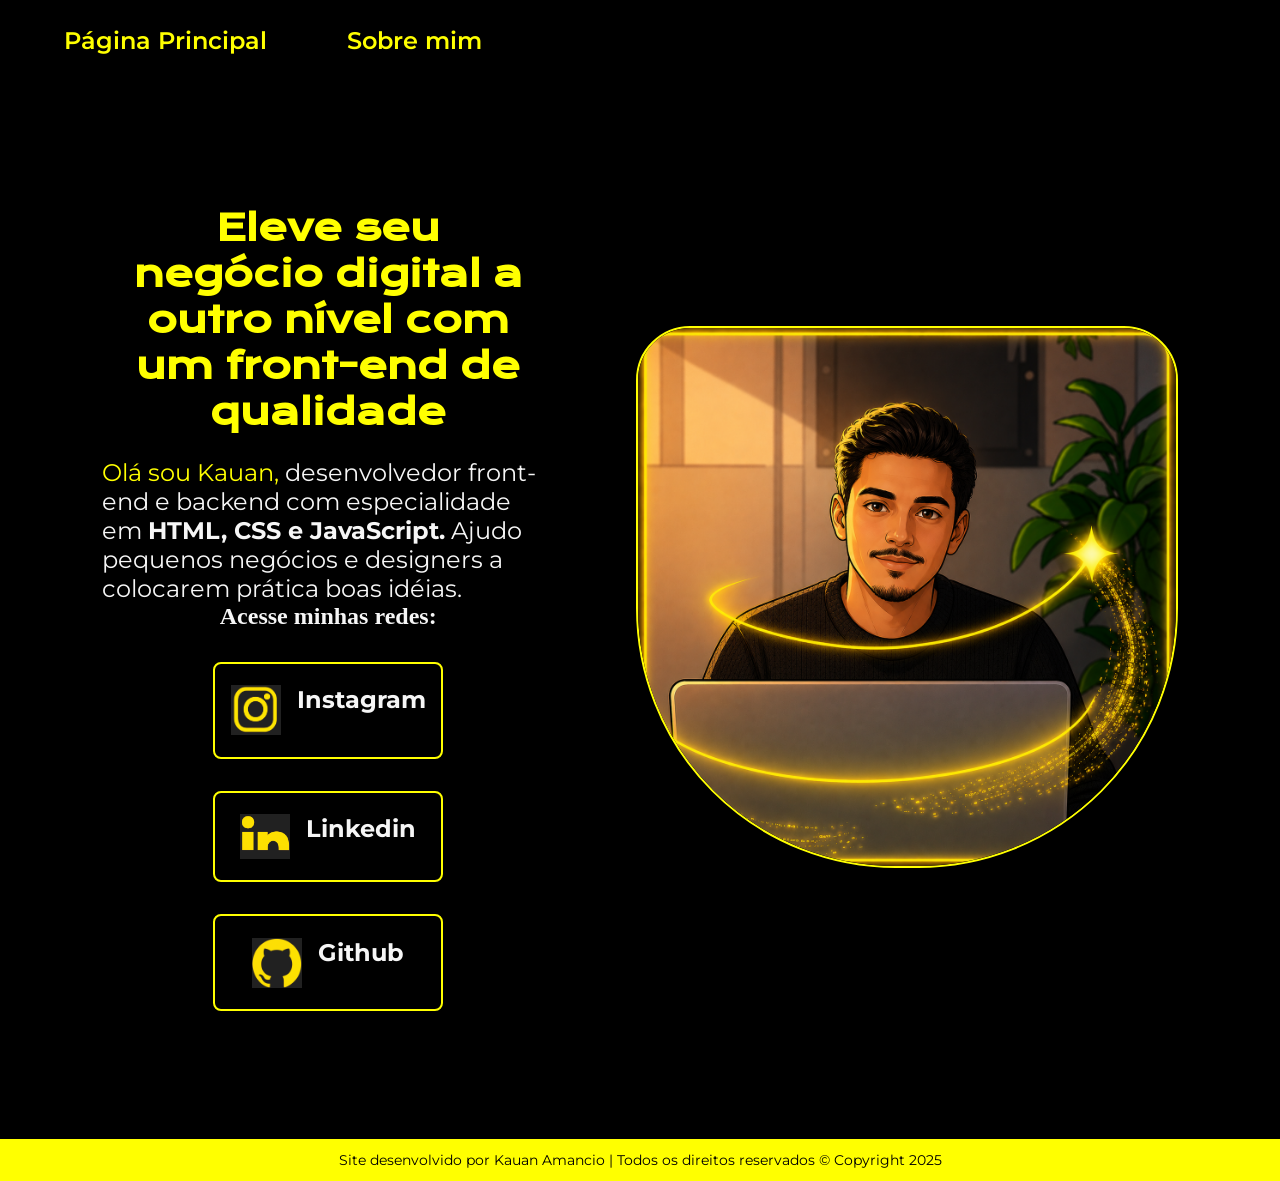
<file: index.html>
<!DOCTYPE html>
<html lang="pt-br">

<head>

    <meta charset="UTF-8">
    <meta name="viewport" content="width=device-width, initial-scale=1.0">
    <title>Portfólio</title>
    <link rel="stylesheet" href="./style/style.css">

</head>

<body>

<header class="cabecalho">
    <nav class="cabecalho-menu">
        <a class="menu-link" href="index.html"> Página Principal</a>
        <a class="menu-link" href="sobre.html"> Sobre mim</a>

    </nav>

</header>

<main class="apresentacao">
<section class="apresentacao-conteudo">
    <div>
<h1 class="apresentacao-titulo"> Eleve seu negócio digital a outro nível com um front-end de qualidade </h1>

<p class="apresentacao-paragrafo"><span>Olá sou Kauan, </span> desenvolvedor front-end e backend com especialidade em <strong> HTML, CSS e JavaScript.</strong> Ajudo pequenos negócios e designers a colocarem prática boas idéias. </p>

<div class="apresentacao-links">
<h2 class="apresentacao-linkssubtitulo"> Acesse minhas redes: </h2>

<a class="apresentacao-links2" href="https://www.instagram.com/kauanffx.2/"" target="_blank"><img src="./img/insta.png" width="50"> Instagram</a> <!--- 2. passo a alterar--->
<a class="apresentacao-links2" href="https://www.linkedin.com" target="_blank"><img src="./img/lik.png"width=50> Linkedin</a>
<a class="apresentacao-links2" href="https://github.com/kauanamanciosouza20-hue" target="_blank"><img src="./img/git.png" width="50"> Github</a>

    </div>
</section>

<img id="imagem-principal" src="./img/ChatGPT Image 13 de mai. de 2026, 08_57_17.png" alt="Kauan Amancio" Title="Desenvolvedora Front-end">

</main>

<footer> Site desenvolvido por Kauan Amancio | Todos os direitos reservados © Copyright 2025 </footer>

</body>
</html>
</file>
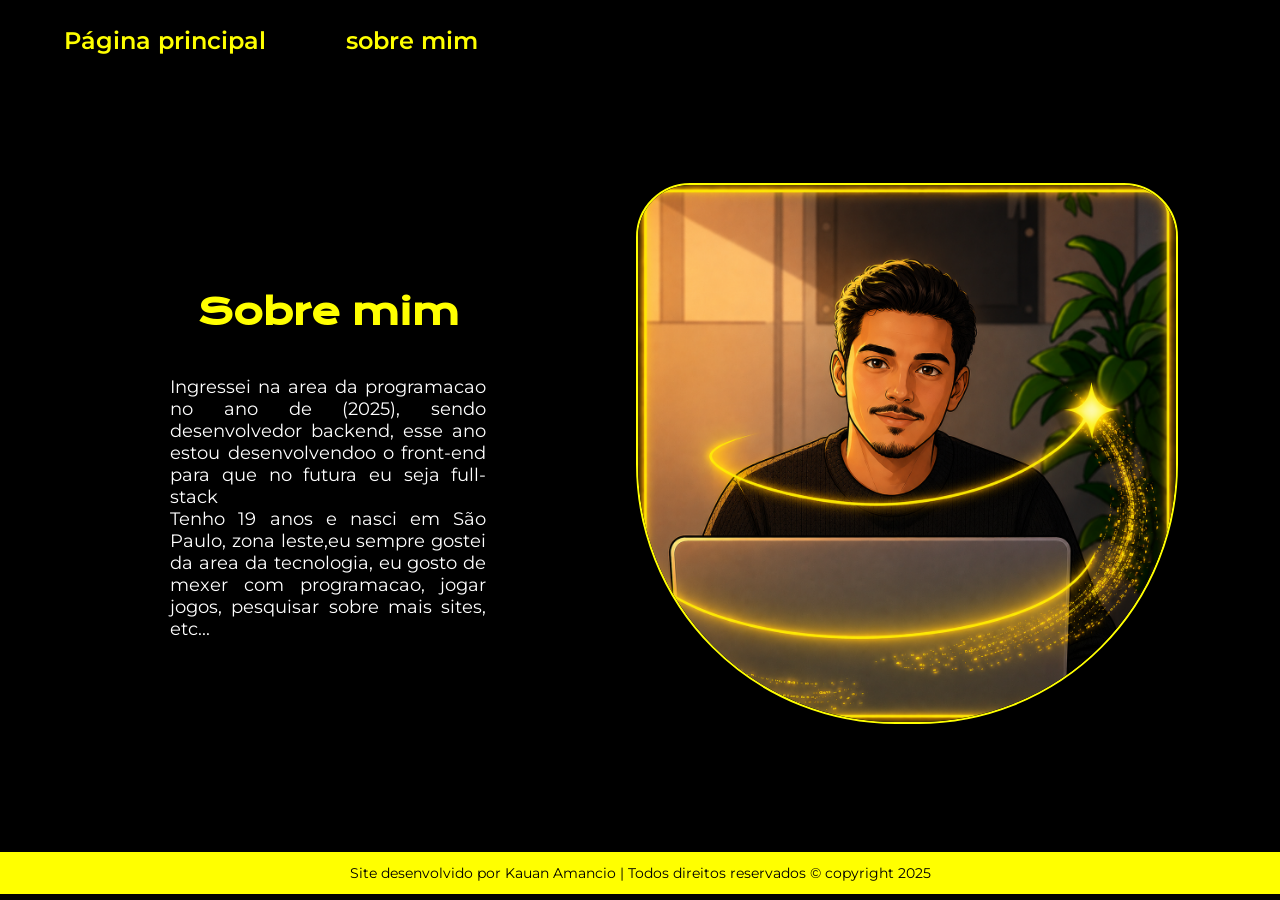
<file: sobre.html>
<!DOCTYPE html>
<html lang="en">

<head>
    <meta charset="UTF-8">
    <meta name="viewport" content="width=device-width, initial-scale=1.0">
    <title>Sobre mim</title>
    <link rel="stylesheet" href="./style/style.css">
</head>

<body>
    <header class="cabecalho">
        <nav class="cabecalho-menu">
            <a class="menu-link" href="index.html">Página principal</a>
            <a class="menu-link" href="sobre.html"> sobre mim</a>
        </nav>
    </header>
    <main class="apresentacao">
        <section>
            <div>
                <h1 class="apresentacao-titulo">Sobre mim</h1>
                <br>
                <p class="conteudo-texto"> Ingressei na area da programacao no ano de (2025), sendo desenvolvedor backend, esse ano estou desenvolvendoo o front-end para que no futura eu seja full-stack</p>
                <p class="conteudo-texto">Tenho 19 anos e nasci em São Paulo, zona leste,eu sempre gostei da area da tecnologia, eu gosto de mexer com programacao, jogar jogos, pesquisar sobre mais sites, etc...</p>
                    </div>
        </section>
        <img id="imagem-principal" src="./img/ChatGPT Image 13 de mai. de 2026, 08_57_17.png" alt="Kauan Amancio" title="desenvolvedor Front-end">
        </main>

        <footer> Site desenvolvido por Kauan Amancio | Todos direitos reservados ©️ copyright 2025</footer>
    </body>

</html>
</file>
<file: style/style.css>
@import url('https://fonts.googleapis.com/css2?family=Garker+Grotesque:wght@300..900&family=Krona+One&family=Montserrat:ital,wght@0,100..900;1,100..900&display=swap');

* {
    margin: 0;
    padding: 0;
}

body {
    background-color: #000000;
    color: #F6F6F6;
    box-sizing: border-box;
}

.apresentacao {
    display: flex;
    align-items: center;
    justify-content: space-between;
    padding: 10% 8%;
    gap: 82px;
}

.apresentacao-conteudo {
    width: 50%;
    display: flex;
    flex-direction: column;
    gap: 40px;
}

.cabecalho {
    padding: 2% 0% 0% 5%;
}

.cabecalho-menu {
    display: flex;
    gap: 80px;
}

.menu-link {
    font-family: "Montserrat", sans-serif;
    font-size: 1.5rem;
    font-weight: 600;
    color: yellow;
    text-decoration: none;
}

.apresentacao-titulo {
    font-size: 2.25rem;
    font-family: "Krona One", sans-serif;
    color: yellow;
    text-align: center;
    padding: 5%;
}

.apresentacao-titulo:hover {
    color: yellowgreen;
}

.apresentacao-paragrafo {
    font-size: 1.5rem;
    font-weight: 400;
    font-family: "Montserrat", sans-serif;
}

.apresentacao-links {
    display: flex;
    flex-direction: column;
    justify-content: space-between;
    align-items: center;
    gap: 32px;
}

.apresentacao-links-subtitulo {
    font-family: "Krona One", sans-serif;
    font-weight: 400;
    font-size: 1.5rem;
}

.apresentacao-links2 {
    width: 50%;
    text-align: center;
    border-radius: 8px;
    font-size: 1.5rem;
    padding: 21.5px 0;
    text-decoration: none;
    color: #F6F6F6;
    font-family: "Montserrat", sans-serif;
    font-weight: bold;
    border: 2px solid yellow;
    display: flex;
    justify-content: center;
    gap: 16px;
}

.apresentacao-links2:hover {
    background-color: #272727;
}

span {
    color: yellow;
}

.destaque {
    color: yellowgreen;
}

footer {
    text-align: center;
    background-color:yellow;
    color: black;
    font-family: "Montserrat", sans-serif;
    font-weight: 400;
    font-size: 0.875rem;
    padding: 12px;
}

#imagem-principal {
    border-radius: 48%;
    border: 2px solid yellow;
    border-top-left-radius: 10%;
    border-top-right-radius: 10%;
    width: 50%;
}

.conteudo-texto {
    color: white;
    font-family: "Montserrat", sans-serif;
    font-weight: 400;
    font-size: 1.125rem;
    text-align: justify;
    padding: 0% 15%;
}

/* Media Query - Deixar a página de forma responsiva */
@media (max-width: 1000px) {
    body {
        background-color: black;
    }

    .cabecalho {
        padding: 10px;
    }

    .cabecalho-menu {
        justify-content: center;
    }

    .apresentacao {
        flex-direction: column-reverse;
        padding: 5%;
    }

    .apresentacao-conteudo {
        width: auto;
    }
}
</file>
